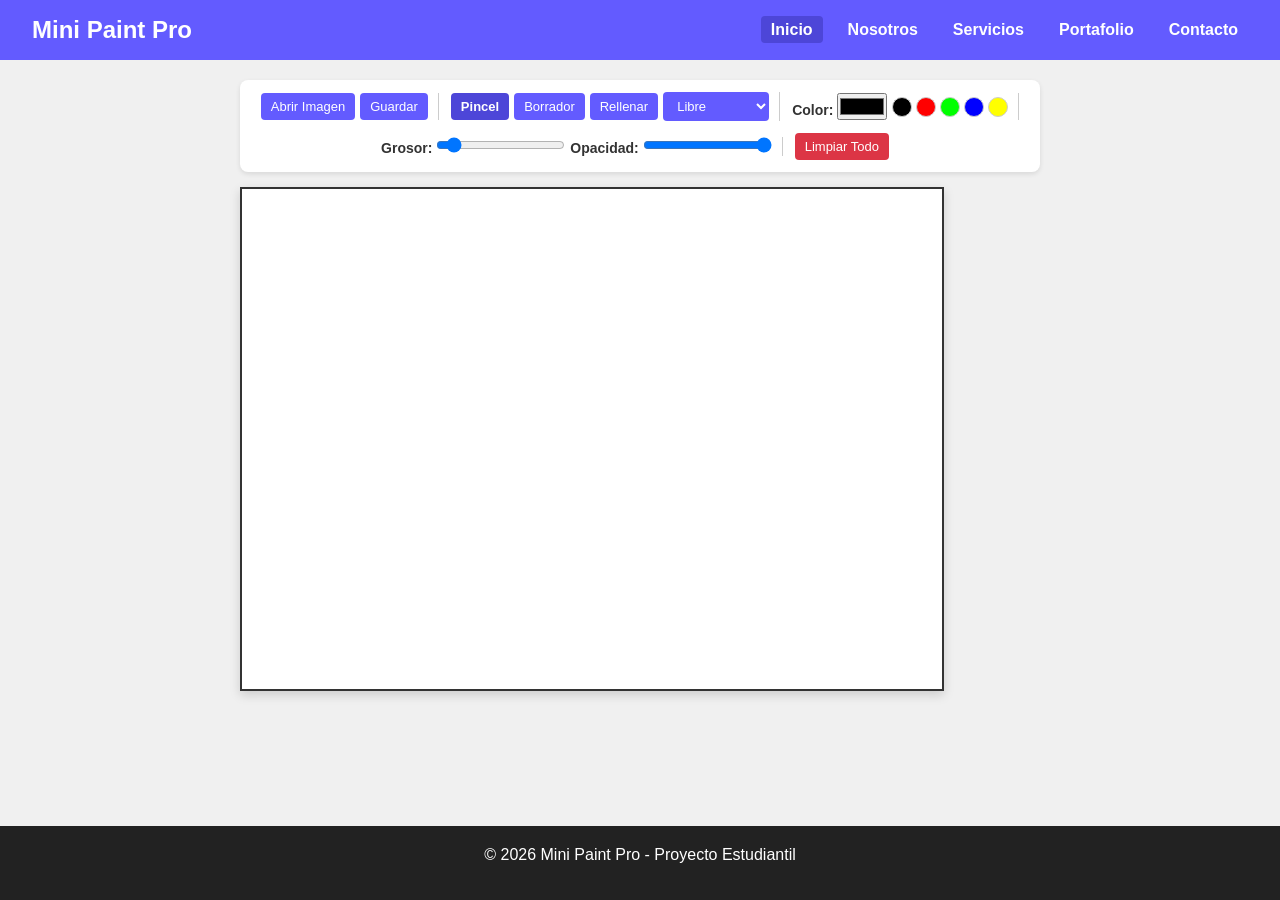
<file: index.html>
<!DOCTYPE html>
<html lang="es">
<head>
    <meta charset="UTF-8">
    <meta name="viewport" content="width=device-width, initial-scale=1.0">
    <title>Mini Paint Pro - Proyecto Integrador</title>
    <!-- Actividad 10: Favicon -->
    <link rel="icon" type="image/png" href="assets/favicon.png">
    <!-- Vinculación CSS -->
    <link rel="stylesheet" href="css/estilos.css">
</head>
<body>

    <header>
        <div class="logo">
            <!-- Actividad 1: Nombre de la app o marca -->
            <h1>Mini Paint Pro</h1>
        </div>
        <!-- Enlaces requeridos en el punto 2 y Actividad 3 -->
        <nav>
            <ul>
                <li><a href="index.html" class="active">Inicio</a></li>
                <li><a href="nosotros.html">Nosotros</a></li>
                <li><a href="servicios.html">Servicios</a></li>
                <li><a href="portfolio.html">Portafolio</a></li>
                <li><a href="contacto.html">Contacto</a></li>
            </ul>
        </nav>
    </header>

    <main>
        <section class="paint-container">
            <div class="toolbar">
                <div class="tool-group">
                    <input type="file" id="fileInput" accept="image/*" style="display: none;">
                    <button onclick="document.getElementById('fileInput').click()">Abrir Imagen</button>
                    <button id="saveBtn">Guardar</button>
                </div>

                <div class="tool-group">
                    <button id="toolPencil" class="active">Pincel</button>
                    <button id="toolEraser">Borrador</button>
                    <button id="toolFill">Rellenar</button>
                    <select id="shapeSelect">
                        <option value="none">Libre</option>
                        <option value="line">Línea</option>
                        <option value="rect">Rectángulo</option>
                        <option value="circle">Círculo</option>
                    </select>
                </div>

                <div class="tool-group">
                    <label>Color: <input type="color" id="colorPicker" value="#000000"></label>
                    <div class="color-palette">
                        <button class="color-btn" style="background: #000000;" onclick="setColor('#000000')"></button>
                        <button class="color-btn" style="background: #ff0000;" onclick="setColor('#ff0000')"></button>
                        <button class="color-btn" style="background: #00ff00;" onclick="setColor('#00ff00')"></button>
                        <button class="color-btn" style="background: #0000ff;" onclick="setColor('#0000ff')"></button>
                        <button class="color-btn" style="background: #ffff00;" onclick="setColor('#ffff00')"></button>
                    </div>
                </div>

                <div class="tool-group">
                    <label>Grosor: <input type="range" id="brushSize" min="1" max="50" value="5"></label>
                    <label>Opacidad: <input type="range" id="opacity" min="0.1" max="1" step="0.1" value="1"></label>
                </div>

                <div class="tool-group">
                    <button id="clearBtn" class="clear">Limpiar Todo</button>
                </div>
            </div>

            <canvas id="paintCanvas" width="700" height="500"></canvas>
        </section>
    </main>

    <footer>
        <p>&copy; 2026 Mini Paint Pro - Proyecto Estudiantil</p>
    </footer>

    <!-- Vinculación JavaScript -->
    <script src="javascript/paint.js"></script>
</body>
</html>
</file>
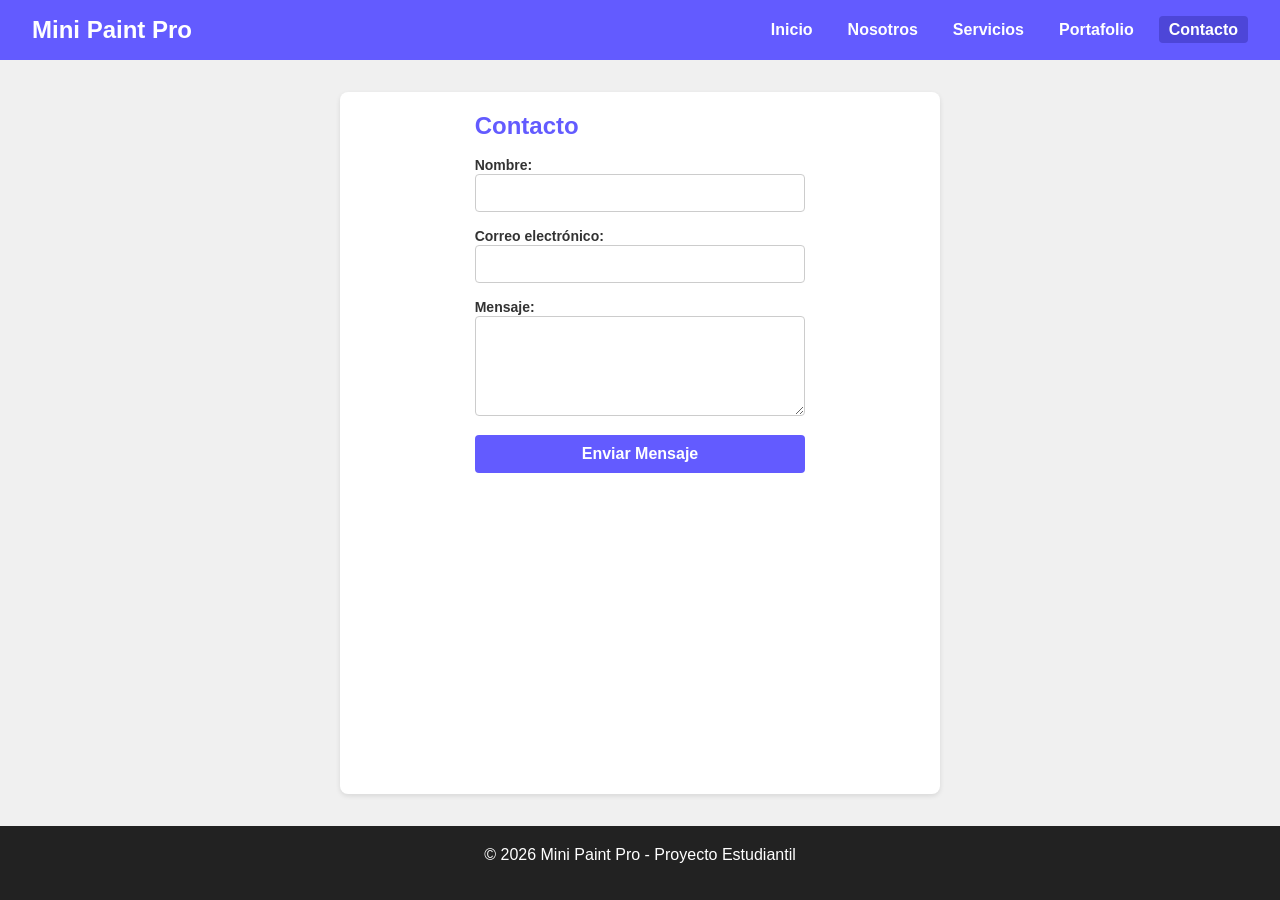
<file: contacto.html>
<!DOCTYPE html>
<html lang="es">
<head>
    <meta charset="UTF-8">
    <meta name="viewport" content="width=device-width, initial-scale=1.0">
    <title>Contacto - Mini Paint Pro</title>
    <!-- Actividad 10: Favicon -->
    <link rel="icon" type="image/png" href="assets/favicon.png">
    <!-- Vinculación CSS global -->
    <link rel="stylesheet" href="css/estilos.css">
</head>
<body>

    <header>
        <div class="logo">
            <h1>Mini Paint Pro</h1>
        </div>
        <nav>
            <ul>
                <li><a href="index.html">Inicio</a></li>
                <li><a href="nosotros.html">Nosotros</a></li>
                <li><a href="servicios.html">Servicios</a></li>
                <li><a href="portfolio.html">Portafolio</a></li>
                <li><a href="contacto.html" class="active">Contacto</a></li>
            </ul>
        </nav>
    </header>

    <main class="contact-page">
        <section>
            <h2>Contacto</h2>
            <form id="contactForm">
                <div>
                    <label for="nombre">Nombre:</label>
                    <input type="text" id="nombre" name="nombre" required>
                </div>
                <div>
                    <label for="email">Correo electrónico:</label>
                    <input type="email" id="email" name="email" required>
                </div>
                <div>
                    <label for="mensaje">Mensaje:</label>
                    <textarea id="mensaje" name="mensaje" required></textarea>
                </div>
                <button type="submit">Enviar Mensaje</button>
            </form>
            <p id="mensajeExito" class="mensaje-exito">¡Mensaje enviado con éxito!</p>
        </section>
    </main>

    <footer>
        <p>&copy; 2026 Mini Paint Pro - Proyecto Estudiantil</p>
    </footer>

    <!-- Vinculación JavaScript específica de la página -->
    <script src="javascript/contacto.js"></script>
</body>
</html>
</file>
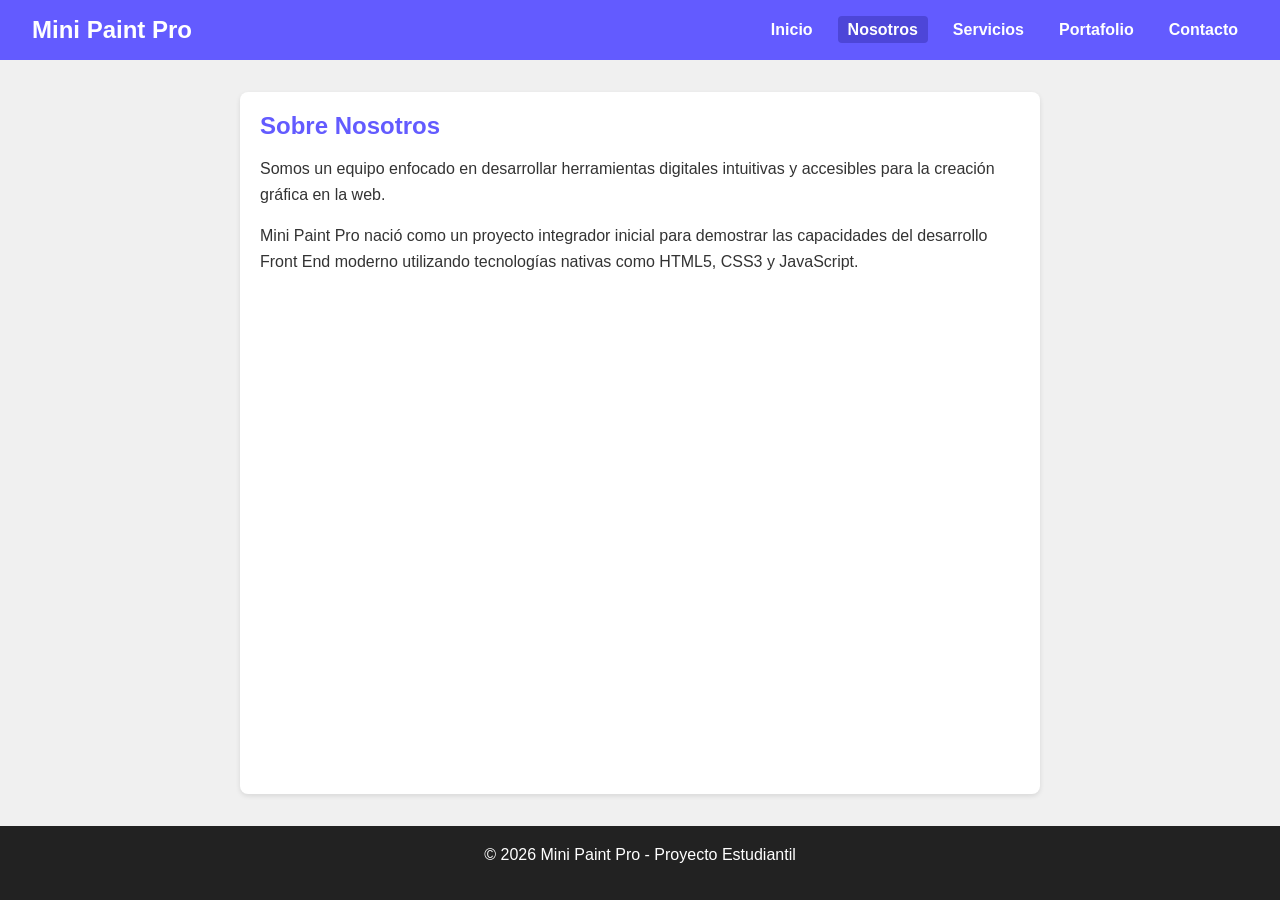
<file: nosotros.html>
<!DOCTYPE html>
<html lang="es">
<head>
    <meta charset="UTF-8">
    <meta name="viewport" content="width=device-width, initial-scale=1.0">
    <title>Nosotros - Mini Paint Pro</title>
    <!-- Actividad 10: Favicon -->
    <link rel="icon" type="image/png" href="assets/favicon.png">
    <!-- Vinculación CSS global -->
    <link rel="stylesheet" href="css/estilos.css">
</head>
<body>

    <header>
        <div class="logo">
            <h1>Mini Paint Pro</h1>
        </div>
        <nav>
            <ul>
                <li><a href="index.html">Inicio</a></li>
                <li><a href="nosotros.html" class="active">Nosotros</a></li>
                <li><a href="servicios.html">Servicios</a></li>
                <li><a href="portfolio.html">Portafolio</a></li>
                <li><a href="contacto.html">Contacto</a></li>
            </ul>
        </nav>
    </header>

    <main class="content-page">
        <section>
            <h2>Sobre Nosotros</h2>
            <p>Somos un equipo enfocado en desarrollar herramientas digitales intuitivas y accesibles para la creación gráfica en la web.</p>
            <p>Mini Paint Pro nació como un proyecto integrador inicial para demostrar las capacidades del desarrollo Front End moderno utilizando tecnologías nativas como HTML5, CSS3 y JavaScript.</p>
        </section>
    </main>

    <footer>
        <p>&copy; 2026 Mini Paint Pro - Proyecto Estudiantil</p>
    </footer>

</body>
</html>
</file>
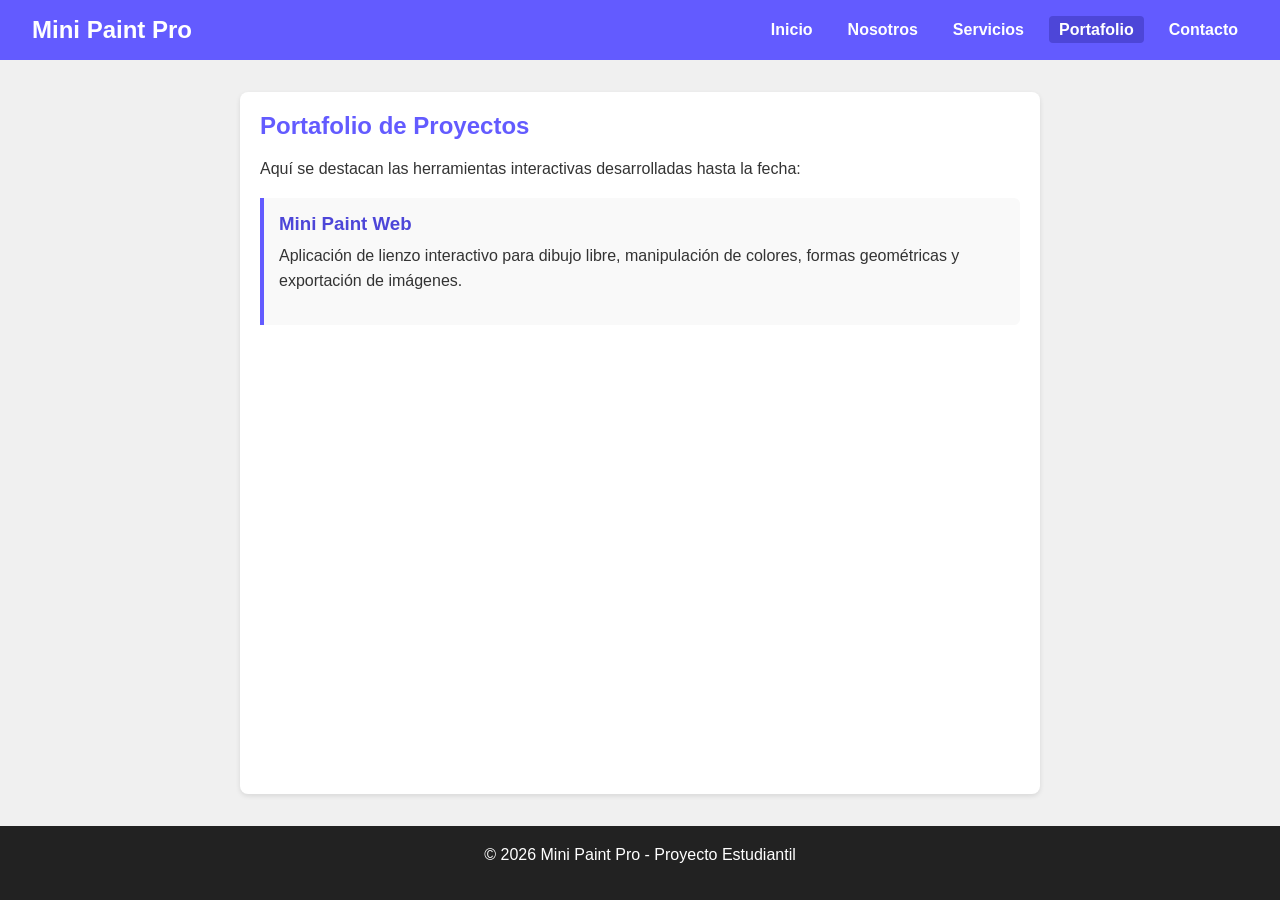
<file: portfolio.html>
<!DOCTYPE html>
<html lang="es">
<head>
    <meta charset="UTF-8">
    <meta name="viewport" content="width=device-width, initial-scale=1.0">
    <title>Portafolio - Mini Paint Pro</title>
    <!-- Actividad 10: Favicon -->
    <link rel="icon" type="image/png" href="assets/favicon.png">
    <!-- Vinculación CSS global -->
    <link rel="stylesheet" href="css/estilos.css">
</head>
<body>

    <header>
        <div class="logo">
            <h1>Mini Paint Pro</h1>
        </div>
        <nav>
            <ul>
                <li><a href="index.html">Inicio</a></li>
                <li><a href="nosotros.html">Nosotros</a></li>
                <li><a href="servicios.html">Servicios</a></li>
                <li><a href="portfolio.html" class="active">Portafolio</a></li>
                <li><a href="contacto.html">Contacto</a></li>
            </ul>
        </nav>
    </header>

    <main class="content-page">
        <section>
            <h2>Portafolio de Proyectos</h2>
            <p>Aquí se destacan las herramientas interactivas desarrolladas hasta la fecha:</p>
            <article>
                <h3>Mini Paint Web</h3>
                <p>Aplicación de lienzo interactivo para dibujo libre, manipulación de colores, formas geométricas y exportación de imágenes.</p>
            </article>
        </section>
    </main>

    <footer>
        <p>&copy; 2026 Mini Paint Pro - Proyecto Estudiantil</p>
    </footer>

</body>
</html>
</file>
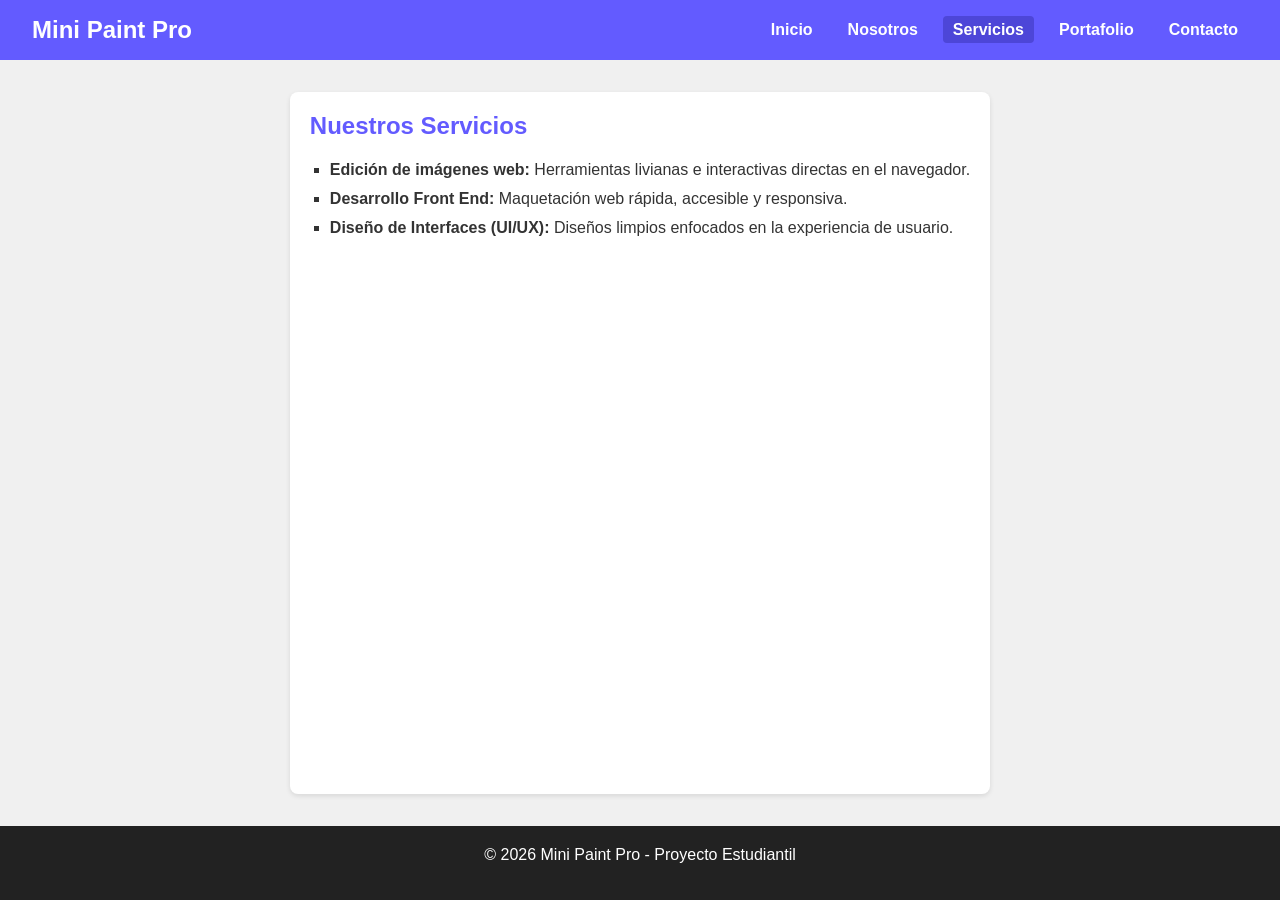
<file: servicios.html>
<!DOCTYPE html>
<html lang="es">
<head>
    <meta charset="UTF-8">
    <meta name="viewport" content="width=device-width, initial-scale=1.0">
    <title>Servicios - Mini Paint Pro</title>
    <!-- Actividad 10: Favicon -->
    <link rel="icon" type="image/png" href="assets/favicon.png">
    <!-- Vinculación CSS global -->
    <link rel="stylesheet" href="css/estilos.css">
</head>
<body>

    <header>
        <div class="logo">
            <h1>Mini Paint Pro</h1>
        </div>
        <nav>
            <ul>
                <li><a href="index.html">Inicio</a></li>
                <li><a href="nosotros.html">Nosotros</a></li>
                <li><a href="servicios.html" class="active">Servicios</a></li>
                <li><a href="portfolio.html">Portafolio</a></li>
                <li><a href="contacto.html">Contacto</a></li>
            </ul>
        </nav>
    </header>

    <main class="content-page">
        <section>
            <h2>Nuestros Servicios</h2>
            <ul class="services-list">
                <li><strong>Edición de imágenes web:</strong> Herramientas livianas e interactivas directas en el navegador.</li>
                <li><strong>Desarrollo Front End:</strong> Maquetación web rápida, accesible y responsiva.</li>
                <li><strong>Diseño de Interfaces (UI/UX):</strong> Diseños limpios enfocados en la experiencia de usuario.</li>
            </ul>
        </section>
    </main>

    <footer>
        <p>&copy; 2026 Mini Paint Pro - Proyecto Estudiantil</p>
    </footer>

</body>
</html>
</file>
<file: css/estilos.css>
/* Actividad 5: Variables CSS (:root) */
:root {
    --primario: #635bff;
    --primario-oscuro: #4d46d8;
    --fondo: #f0f0f0;
    --texto: #333333;
    --blanco: #ffffff;
    --peligro: #dc3545;
    --peligro-oscuro: #a71d2a;
}

* {
    box-sizing: border-box;
    margin: 0;
    padding: 0;
}

body {
    font-family: Arial, sans-serif;
    background-color: var(--fondo);
    color: var(--texto);
    display: flex;
    flex-direction: column;
    min-height: 100vh;
}

/* Estructura semántica: Encabezado y Navegación */
header {
    background-color: var(--primario);
    color: var(--blanco);
    padding: 1rem 2rem;
    display: flex;
    justify-content: space-between;
    align-items: center;
    flex-wrap: wrap;
}

.logo h1 {
    font-size: 1.5rem;
    color: var(--blanco);
}

/* Sección 2 de la consigna: Enlaces entre páginas */
nav ul {
    display: flex;
    list-style: none;
    gap: 15px;
}

nav a {
    color: var(--blanco);
    text-decoration: none;
    font-weight: bold;
    padding: 5px 10px;
    border-radius: 4px;
    transition: background 0.3s;
}

nav a:hover, nav a.active {
    background-color: var(--primario-oscuro);
}

main {
    flex: 1;
    display: flex;
    flex-direction: column;
    align-items: center;
    padding: 20px;
}

.toolbar {
    background: var(--blanco);
    padding: 12px;
    border-radius: 8px;
    box-shadow: 0 2px 5px rgba(0,0,0,0.1);
    display: flex;
    flex-wrap: wrap;
    gap: 12px;
    align-items: center;
    justify-content: center;
    max-width: 800px;
    margin-bottom: 15px;
}

.tool-group {
    display: flex;
    align-items: center;
    gap: 5px;
    border-right: 1px solid #ccc;
    padding-right: 10px;
}

.tool-group:last-child {
    border-right: none;
}

canvas {
    border: 2px solid var(--texto);
    background-color: var(--blanco);
    cursor: crosshair;
    box-shadow: 0 4px 10px rgba(0,0,0,0.15);
    touch-action: none;
}

button, select {
    padding: 6px 10px;
    background-color: var(--primario);
    color: var(--blanco);
    border: none;
    border-radius: 4px;
    cursor: pointer;
    font-size: 13px;
}

button:hover, select:hover {
    background-color: var(--primario-oscuro);
}

button.active {
    background-color: var(--primario-oscuro);
    font-weight: bold;
}

button.clear {
    background-color: var(--peligro);
}

button.clear:hover {
    background-color: var(--peligro-oscuro);
}

.color-palette {
    display: flex;
    gap: 4px;
}

.color-btn {
    width: 20px;
    height: 20px;
    border-radius: 50%;
    border: 1px solid #ccc;
    cursor: pointer;
    padding: 0;
}

label {
    font-size: 13px;
    color: var(--texto);
}

/* Estructura semántica: Pie de página */
footer {
    background-color: #222;
    color: var(--blanco);
    text-align: center;
    padding: 1rem;
    margin-top: auto;
}


/* Estilos específicos para páginas secundarias */
main.content-page {
    max-width: 800px;
    margin: 2rem auto;
    padding: 20px;
    background: var(--blanco);
    border-radius: 8px;
    box-shadow: 0 2px 5px rgba(0,0,0,0.1);
    align-items: stretch;
}

h2 {
    margin-bottom: 1rem;
    color: var(--primario);
}

ul.services-list {
    list-style-type: square;
    padding-left: 20px;
    line-height: 1.8;
}


/* Estilos para tarjetas y artículos del portafolio */
article {
    background: #f9f9f9;
    border-left: 4px solid var(--primario);
    padding: 15px;
    margin-top: 15px;
    border-radius: 0 6px 6px 0;
}

h3 {
    color: var(--primario-oscuro);
    margin-bottom: 8px;
}

p {
    line-height: 1.6;
    margin-bottom: 1rem;
}

/* Estilos para formularios y página de contacto */
main.contact-page {
    max-width: 600px;
    width: 100%;
    margin: 2rem auto;
    padding: 20px;
    background: var(--blanco);
    border-radius: 8px;
    box-shadow: 0 2px 5px rgba(0,0,0,0.1);
}

form {
    display: flex;
    flex-direction: column;
    gap: 15px;
}

label {
    font-weight: bold;
    font-size: 14px;
}

input[type="text"], 
input[type="email"], 
textarea {
    width: 100%;
    padding: 10px;
    border: 1px solid #ccc;
    border-radius: 4px;
    font-size: 14px;
}

textarea {
    resize: vertical;
    min-height: 100px;
}

button[type="submit"] {
    background-color: var(--primario);
    color: var(--blanco);
    border: none;
    padding: 10px 15px;
    border-radius: 4px;
    cursor: pointer;
    font-size: 16px;
    font-weight: bold;
}

button[type="submit"]:hover {
    background-color: var(--primario-oscuro);
}

.mensaje-exito {
    color: green;
    font-weight: bold;
    display: none;
    margin-top: 10px;
}
</file>
